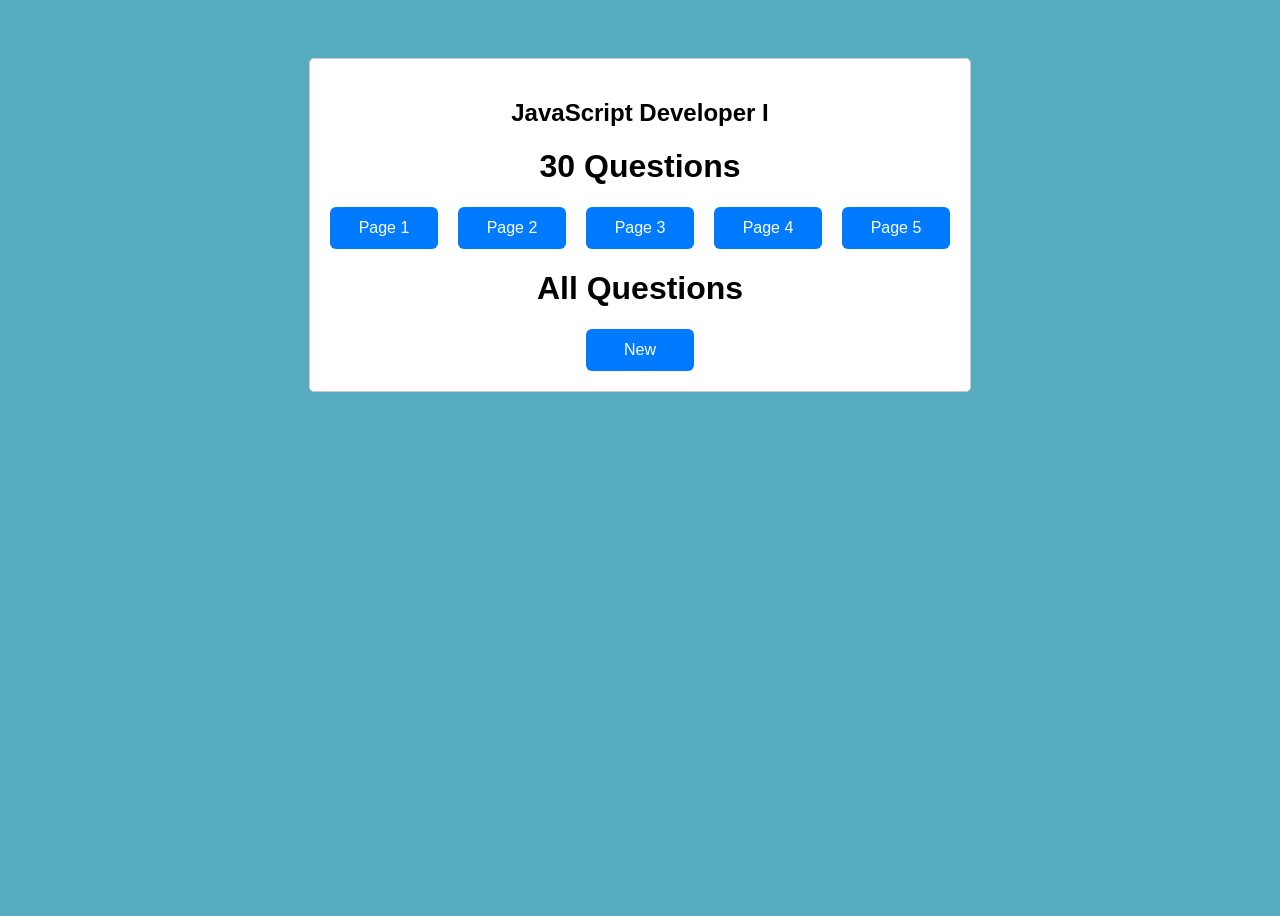
<file: index.html>
<!DOCTYPE html>
<html lang="en">

<head>
    <meta charset="UTF-8">
    <meta name="viewport" content="width=device-width, initial-scale=1.0">
    <title>JavaScript Developer I</title>
    <link rel="stylesheet" href="style.css">
</head>

<body>

    <div class="main">
        <div class="quiz-container">
            <h2>JavaScript Developer I</h2>
            <h1>30 Questions</h1>
            <div class="buttons">
                <a href="page1.html" class="btn">Page 1</a>
                <a href="page2.html" class="btn">Page 2</a>
                <a href="page3.html" class="btn">Page 3</a>
                <a href="page4.html" class="btn">Page 4</a>
                <a href="page5.html" class="btn">Page 5</a>
            </div>
            <h1>All Questions</h1>
            <div class="buttons">
                <a href="page-all.html" class="btn">New</a>
            </div>
        </div>
    </div>

</html>
</file>
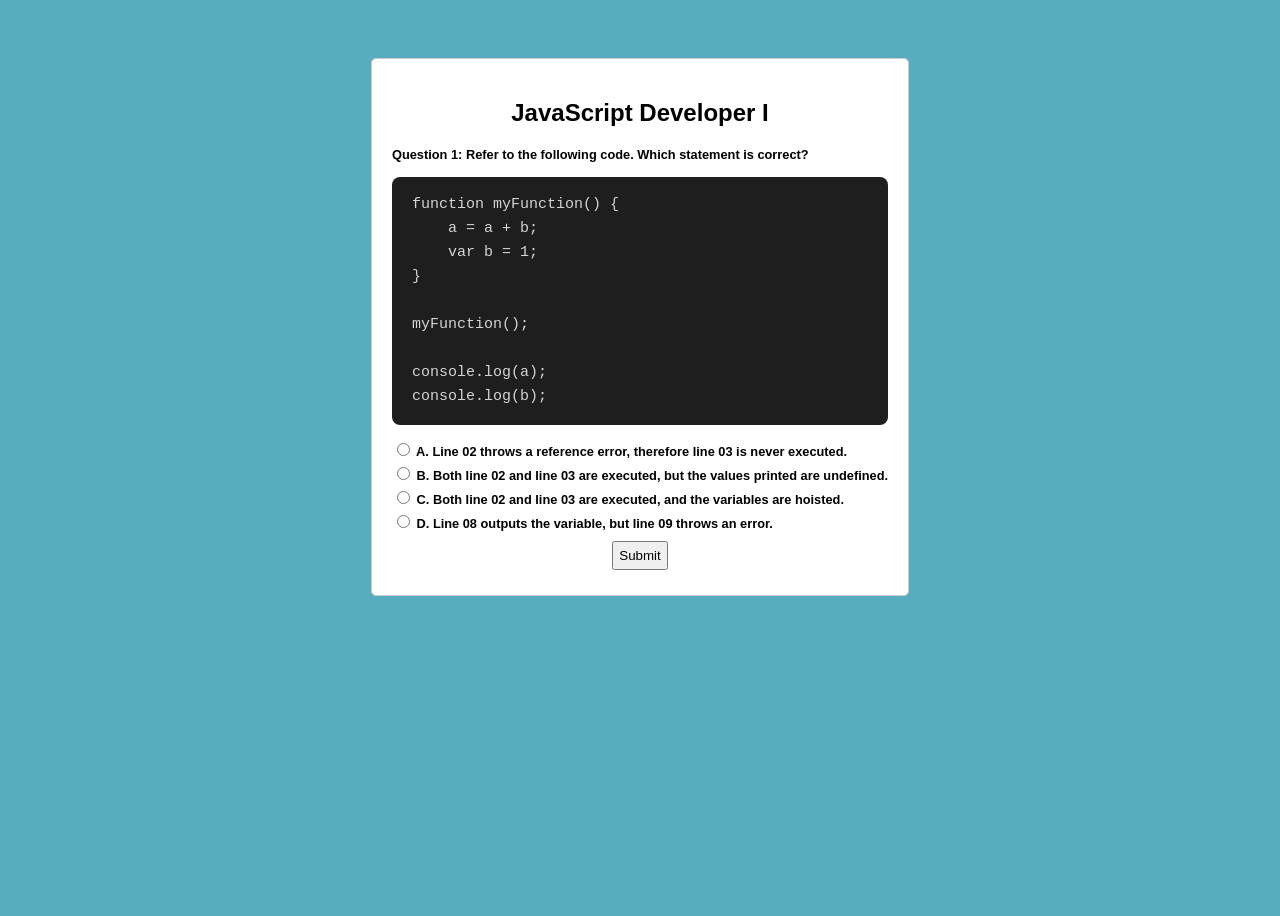
<file: page-all.html>
<!DOCTYPE html>
<html lang="en">

<head>
    <meta charset="UTF-8">
    <meta name="viewport" content="width=device-width, initial-scale=1.0">
    <title>JavaScript Developer I</title>
    <link rel="stylesheet" href="style.css">
</head>

<body>

    <div class="main">
        <div class="quiz-container">
            <h2>JavaScript Developer I</h2>
            <div class="question" id="question"></div>
            <div class="imgquestion" id="imgquestion"></div>

            <div id="codeEditor" class="code-editor">
                <pre><code id="code"></code></pre>
            </div>

            <div class="options" id="options"></div>
            <div class="button-container">
                <button id="submitBtn" onclick="checkAnswer()">Submit</button>
                <button id="nextBtn" style="display:none;" onclick="nextQuestion()">Next</button>
            </div>
            <div class="answer" id="answer"></div>
            <div class="result" id="result"></div>
        </div>
    </div>

    <script src="script.js"></script>
    <script>
        let currentQuestion = 0;
        let score = 0;
        let qnum = 0;

        const questionElement = document.getElementById("question");
        const codeEditor = document.getElementById("codeEditor");
        const codeElement = document.getElementById("code");
        const imgquestionElement = document.getElementById("imgquestion");
        const optionsElement = document.getElementById("options");
        const answerElement = document.getElementById("answer");
        const submitButton = document.getElementById("submitBtn");
        const nextButton = document.getElementById("nextBtn");
        const resultElement = document.getElementById("result");
        const quizDataIds = new Set();
        let shuffledQuestions = [];

        function shuffleArray(array) {
            for (let i = array.length - 1; i > 0; i--) {
                const j = Math.floor(Math.random() * (i + 1));
                [array[i], array[j]] = [array[j], array[i]];
            }
        }

        function loadQuestion() {
            if (currentQuestion >= shuffledQuestions.length) {
                resultElement.textContent = `You scored ${score} out of ${shuffledQuestions.length}`;
                questionElement.style.display = "none"; // Hide question
                imgquestionElement.style.display = "none"; // Hide question
                optionsElement.style.display = "none"; // Hide options
                answerElement.style.display = "none"; // Hide answer
                submitButton.style.display = "none"; // Hide submit button
                nextButton.style.display = "none"; // Hide next button
                codeEditor.style.display = "none";
                return;
            }

            qnum++;
            const currentQuizData = shuffledQuestions[currentQuestion];

            if (currentQuizData.code) {
                codeEditor.style.display = "block";
                codeElement.textContent = currentQuizData.code;
            } else {
                codeEditor.style.display = "none";
            }

            if (currentQuizData.imageUrl) {
                imgquestionElement.style.display = "block";
                imgquestionElement.innerHTML = `<img src="${currentQuizData.imageUrl}" alt="Question ${qnum}">`;
                questionElement.textContent = `Question ${qnum}: ${currentQuizData.question}`;
            } else {
                imgquestionElement.style.display = "none";
                questionElement.textContent = `Question ${qnum}: ${currentQuizData.question}`;
            }
            optionsElement.innerHTML = "";
            answerElement.textContent = ""; // Clear previous answer
            submitButton.disabled = false; // Enable submit button
            nextButton.style.display = "none"; // Hide next button

            if (currentQuizData.isMultiple) {
                currentQuizData.options.forEach(option => {
                    const optionElement = document.createElement("label");
                    optionElement.innerHTML = `<input type="checkbox" name="option" value="${option.letter}"> ${option.letter}. ${option.text}`;
                    optionsElement.appendChild(optionElement);
                });
            } else {
                currentQuizData.options.forEach(option => {
                    const optionElement = document.createElement("label");
                    optionElement.innerHTML = `<input type="radio" name="option" value="${option.letter}"> ${option.letter}. ${option.text}`;
                    optionsElement.appendChild(optionElement);
                });
            }

            quizDataIds.add(currentQuizData.id);
        }

        function checkAnswer() {
            const currentQuizData = shuffledQuestions[currentQuestion];
            if (currentQuizData.isMultiple) {
                const selectedOptions = Array.from(document.querySelectorAll('input[name="option"]:checked')).map(option => option.value);
                if (selectedOptions.length === 0) {
                    alert("Please select at least one option!");
                    return;
                }

                const correctAnswers = shuffledQuestions[currentQuestion].answer.map(answer => answer);
                answerElement.textContent = `Correct answer(s): ${correctAnswers.join(', ')}`;
                const options = optionsElement.querySelectorAll('input[type="checkbox"]');
                options.forEach(option => {
                    const optionLabel = option.parentElement;
                    if (correctAnswers.includes(option.value)) {
                        optionLabel.classList.add('correct');
                    } else if (option.checked) {
                        optionLabel.classList.add('wrong');
                    }
                    option.disabled = true; // Disable options after answering
                });

                if (selectedOptions.every(option => correctAnswers.includes(option))) {
                    score++;
                }
            } else {
                const selectedOption = document.querySelector('input[name="option"]:checked');

                if (!selectedOption) {
                    alert("Please select an option!");
                    return;
                }

                const answer = selectedOption.value;
                const correctAnswer = shuffledQuestions[currentQuestion].answer;
                answerElement.textContent = `Correct answer: ${correctAnswer}`;
                const options = optionsElement.querySelectorAll('input[type="radio"]');
                options.forEach(option => {
                    const optionLabel = option.parentElement;
                    if (option.value === correctAnswer) {
                        optionLabel.classList.add('correct');
                    }
                    if (option.checked && option.value !== correctAnswer) {
                        optionLabel.classList.add('wrong');
                    }
                    option.disabled = true; // Disable options after answering
                });

                if (answer === correctAnswer) {
                    score++;
                }
            }

            submitButton.disabled = true; // Disable submit button after answering
            nextButton.style.display = "block"; // Show next button
        }

        function nextQuestion() {
            currentQuestion++;
            loadQuestion();
        }

        quizData.forEach(question => shuffledQuestions.push(question));
        shuffleArray(shuffledQuestions);
        loadQuestion();
    </script>

</html>
</file>
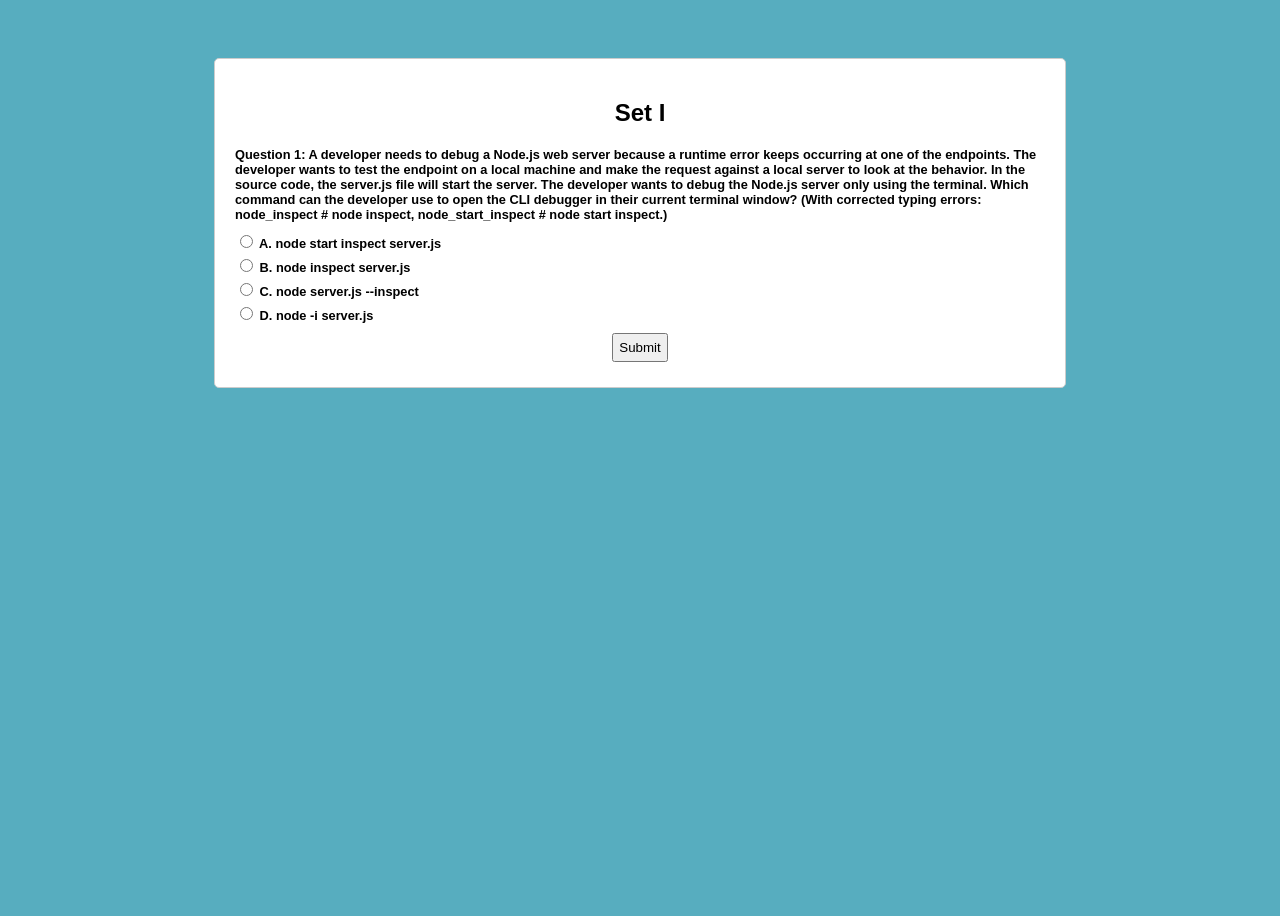
<file: page1.html>
<!DOCTYPE html>
<html lang="en">

<head>
    <meta charset="UTF-8">
    <meta name="viewport" content="width=device-width, initial-scale=1.0">
    <title>JavaScript Developer I</title>
    <link rel="stylesheet" href="style.css">
</head>

<body>

    <div class="main">
        <div class="quiz-container">
            <h2>Set I</h2>
            <div class="question" id="question"></div>
            <div class="imgquestion" id="imgquestion"></div>

            <div id="codeEditor" class="code-editor">
                <pre><code id="code"></code></pre>
            </div>

            <div class="options" id="options"></div>
            <div class="button-container">
                <button id="submitBtn" onclick="checkAnswer()">Submit</button>
                <button id="nextBtn" style="display:none;" onclick="nextQuestion()">Next</button>
            </div>
            <div class="answer" id="answer"></div>
            <div class="result" id="result"></div>
        </div>
    </div>

    <script src="script1.js"></script>
    
    <!--
    <script src="testscript.js"></script>
    -->
    <script>
        let currentQuestion = 0;
        let score = 0;
        let qnum = 0;

        const questionElement = document.getElementById("question");
        const codeEditor = document.getElementById("codeEditor");
        const codeElement = document.getElementById("code");
        const imgquestionElement = document.getElementById("imgquestion");
        const optionsElement = document.getElementById("options");
        const answerElement = document.getElementById("answer");
        const submitButton = document.getElementById("submitBtn");
        const nextButton = document.getElementById("nextBtn");
        const resultElement = document.getElementById("result");
        const quizDataIds = new Set();
        let shuffledQuestions = [];

        function shuffleArray(array) {
            for (let i = array.length - 1; i > 0; i--) {
                const j = Math.floor(Math.random() * (i + 1));
                [array[i], array[j]] = [array[j], array[i]];
            }
        }

        function loadQuestion() {
            if (currentQuestion >= shuffledQuestions.length) {
                resultElement.textContent = `You scored ${score} out of ${shuffledQuestions.length}`;
                questionElement.style.display = "none"; // Hide question
                imgquestionElement.style.display = "none"; // Hide question
                optionsElement.style.display = "none"; // Hide options
                answerElement.style.display = "none"; // Hide answer
                submitButton.style.display = "none"; // Hide submit button
                nextButton.style.display = "none"; // Hide next button
                codeEditor.style.display = "none";
                return;
            }

            qnum++;
            const currentQuizData = shuffledQuestions[currentQuestion];

            if (currentQuizData.code) {
                codeEditor.style.display = "block";
                codeElement.textContent = currentQuizData.code;
            } else {
                codeEditor.style.display = "none";
            }

            if (currentQuizData.imageUrl) {
                imgquestionElement.style.display = "block";
                imgquestionElement.innerHTML = `<img src="${currentQuizData.imageUrl}" alt="Question ${qnum}">`;
                questionElement.textContent = `Question ${qnum}: ${currentQuizData.question}`;
            } else {
                imgquestionElement.style.display = "none";
                questionElement.textContent = `Question ${qnum}: ${currentQuizData.question}`;
            }
            optionsElement.innerHTML = "";
            answerElement.textContent = ""; // Clear previous answer
            submitButton.disabled = false; // Enable submit button
            nextButton.style.display = "none"; // Hide next button

            if (currentQuizData.isMultiple) {
                currentQuizData.options.forEach(option => {
                    const optionElement = document.createElement("label");
                    optionElement.innerHTML = `<input type="checkbox" name="option" value="${option.letter}"> ${option.letter}. ${option.text}`;
                    optionsElement.appendChild(optionElement);
                });
            } else {
                currentQuizData.options.forEach(option => {
                    const optionElement = document.createElement("label");
                    optionElement.innerHTML = `<input type="radio" name="option" value="${option.letter}"> ${option.letter}. ${option.text}`;
                    optionsElement.appendChild(optionElement);
                });
            }

            quizDataIds.add(currentQuizData.id);
        }

        function checkAnswer() {
            const currentQuizData = shuffledQuestions[currentQuestion];
            if (currentQuizData.isMultiple) {
                const selectedOptions = Array.from(document.querySelectorAll('input[name="option"]:checked')).map(option => option.value);
                if (selectedOptions.length === 0) {
                    alert("Please select at least one option!");
                    return;
                }

                const correctAnswers = shuffledQuestions[currentQuestion].answer.map(answer => answer);
                answerElement.textContent = `Correct answer(s): ${correctAnswers.join(', ')}`;
                const options = optionsElement.querySelectorAll('input[type="checkbox"]');
                options.forEach(option => {
                    const optionLabel = option.parentElement;
                    if (correctAnswers.includes(option.value)) {
                        optionLabel.classList.add('correct');
                    } else if (option.checked) {
                        optionLabel.classList.add('wrong');
                    }
                    option.disabled = true; // Disable options after answering
                });

                if (selectedOptions.every(option => correctAnswers.includes(option))) {
                    score++;
                }
            } else {
                const selectedOption = document.querySelector('input[name="option"]:checked');

                if (!selectedOption) {
                    alert("Please select an option!");
                    return;
                }

                const answer = selectedOption.value;
                const correctAnswer = shuffledQuestions[currentQuestion].answer;
                answerElement.textContent = `Correct answer: ${correctAnswer}`;
                const options = optionsElement.querySelectorAll('input[type="radio"]');
                options.forEach(option => {
                    const optionLabel = option.parentElement;
                    if (option.value === correctAnswer) {
                        optionLabel.classList.add('correct');
                    }
                    if (option.checked && option.value !== correctAnswer) {
                        optionLabel.classList.add('wrong');
                    }
                    option.disabled = true; // Disable options after answering
                });

                if (answer === correctAnswer) {
                    score++;
                }
            }

            submitButton.disabled = true; // Disable submit button after answering
            nextButton.style.display = "block"; // Show next button
        }

        function nextQuestion() {
            currentQuestion++;
            loadQuestion();
        }

        quizData.forEach(question => shuffledQuestions.push(question));
        shuffleArray(shuffledQuestions);

        const QUESTION_LIMIT = 30;
        shuffledQuestions = shuffledQuestions.slice(0, QUESTION_LIMIT);

        loadQuestion();
    </script>

</html>
</file>
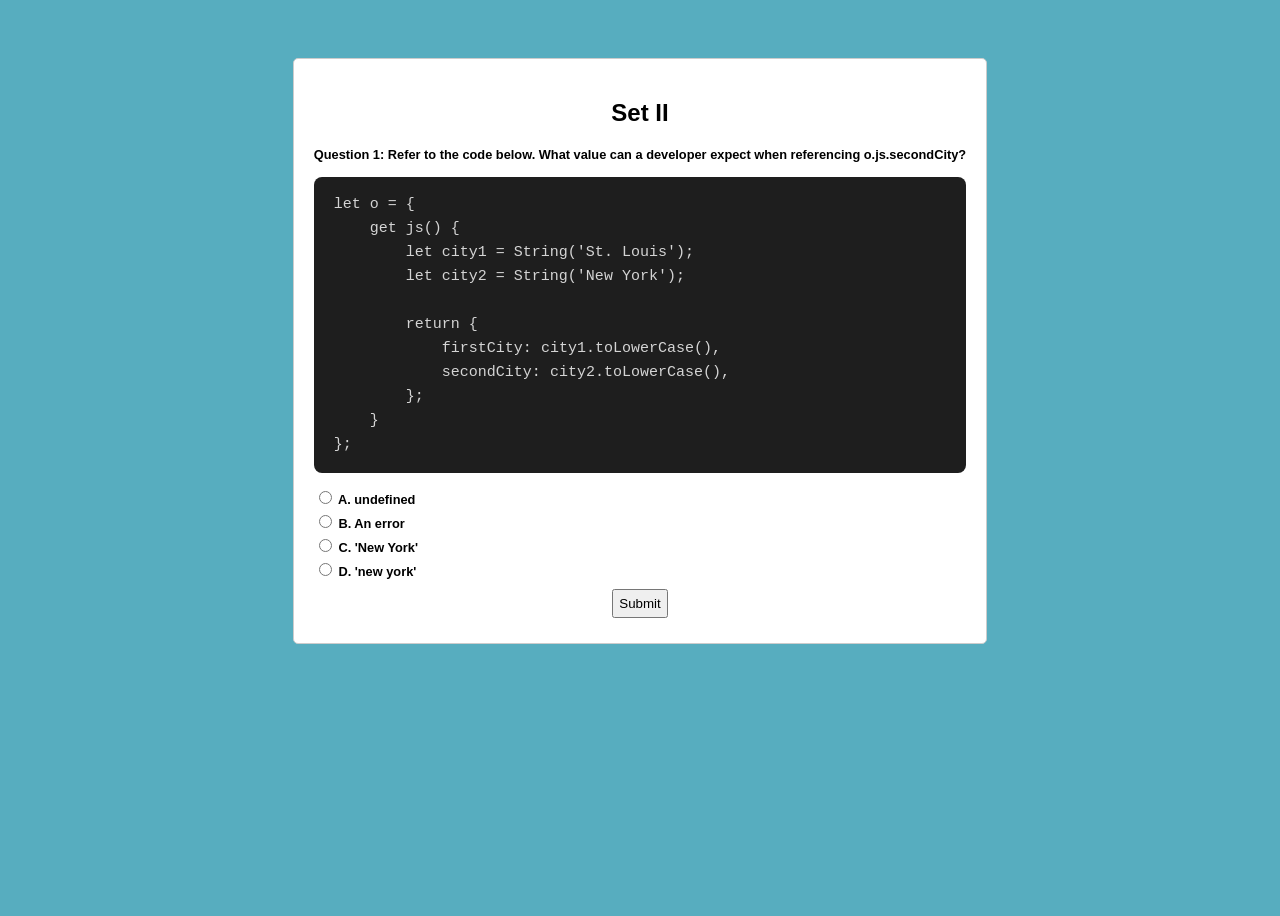
<file: page2.html>
<!DOCTYPE html>
<html lang="en">

<head>
    <meta charset="UTF-8">
    <meta name="viewport" content="width=device-width, initial-scale=1.0">
    <title>JavaScript Developer I</title>
    <link rel="stylesheet" href="style.css">
</head>

<body>

    <div class="main">
        <div class="quiz-container">
            <h2>Set II</h2>
            <div class="question" id="question"></div>
            <div class="imgquestion" id="imgquestion"></div>

            <div id="codeEditor" class="code-editor">
                <pre><code id="code"></code></pre>
            </div>
            
            <div class="options" id="options"></div>
            <div class="button-container">
                <button id="submitBtn" onclick="checkAnswer()">Submit</button>
                <button id="nextBtn" style="display:none;" onclick="nextQuestion()">Next</button>
            </div>
            <div class="answer" id="answer"></div>
            <div class="result" id="result"></div>
        </div>
    </div>

    <script src="script2.js"></script>
    <script>
        let currentQuestion = 0;
        let score = 0;
        let qnum = 0;

        const questionElement = document.getElementById("question");
        const codeEditor = document.getElementById("codeEditor");
        const codeElement = document.getElementById("code");
        const imgquestionElement = document.getElementById("imgquestion");
        const optionsElement = document.getElementById("options");
        const answerElement = document.getElementById("answer");
        const submitButton = document.getElementById("submitBtn");
        const nextButton = document.getElementById("nextBtn");
        const resultElement = document.getElementById("result");
        const quizDataIds = new Set();
        let shuffledQuestions = [];

        function shuffleArray(array) {
            for (let i = array.length - 1; i > 0; i--) {
                const j = Math.floor(Math.random() * (i + 1));
                [array[i], array[j]] = [array[j], array[i]];
            }
        }

        function loadQuestion() {
            if (currentQuestion >= shuffledQuestions.length) {
                resultElement.textContent = `You scored ${score} out of ${shuffledQuestions.length}`;
                questionElement.style.display = "none"; // Hide question
                imgquestionElement.style.display = "none"; // Hide question
                optionsElement.style.display = "none"; // Hide options
                answerElement.style.display = "none"; // Hide answer
                submitButton.style.display = "none"; // Hide submit button
                nextButton.style.display = "none"; // Hide next button
                codeEditor.style.display = "none";
                return;
            }

            qnum++;
            const currentQuizData = shuffledQuestions[currentQuestion];

            if (currentQuizData.code) {
                codeEditor.style.display = "block";
                codeElement.textContent = currentQuizData.code;
            } else {
                codeEditor.style.display = "none";
            }

            if (currentQuizData.imageUrl) {
                imgquestionElement.style.display = "block";
                imgquestionElement.innerHTML = `<img src="${currentQuizData.imageUrl}" alt="Question ${qnum}">`;
                questionElement.textContent = `Question ${qnum}: ${currentQuizData.question}`;
            } else {
                imgquestionElement.style.display = "none";
                questionElement.textContent = `Question ${qnum}: ${currentQuizData.question}`;
            }
            optionsElement.innerHTML = "";
            answerElement.textContent = ""; // Clear previous answer
            submitButton.disabled = false; // Enable submit button
            nextButton.style.display = "none"; // Hide next button

            if (currentQuizData.isMultiple) {
                currentQuizData.options.forEach(option => {
                    const optionElement = document.createElement("label");
                    optionElement.innerHTML = `<input type="checkbox" name="option" value="${option.letter}"> ${option.letter}. ${option.text}`;
                    optionsElement.appendChild(optionElement);
                });
            } else {
                currentQuizData.options.forEach(option => {
                    const optionElement = document.createElement("label");
                    optionElement.innerHTML = `<input type="radio" name="option" value="${option.letter}"> ${option.letter}. ${option.text}`;
                    optionsElement.appendChild(optionElement);
                });
            }

            quizDataIds.add(currentQuizData.id);
        }

        function checkAnswer() {
            const currentQuizData = shuffledQuestions[currentQuestion];
            if (currentQuizData.isMultiple) {
                const selectedOptions = Array.from(document.querySelectorAll('input[name="option"]:checked')).map(option => option.value);
                if (selectedOptions.length === 0) {
                    alert("Please select at least one option!");
                    return;
                }

                const correctAnswers = shuffledQuestions[currentQuestion].answer.map(answer => answer);
                answerElement.textContent = `Correct answer(s): ${correctAnswers.join(', ')}`;
                const options = optionsElement.querySelectorAll('input[type="checkbox"]');
                options.forEach(option => {
                    const optionLabel = option.parentElement;
                    if (correctAnswers.includes(option.value)) {
                        optionLabel.classList.add('correct');
                    } else if (option.checked) {
                        optionLabel.classList.add('wrong');
                    }
                    option.disabled = true; // Disable options after answering
                });

                if (selectedOptions.every(option => correctAnswers.includes(option))) {
                    score++;
                }
            } else {
                const selectedOption = document.querySelector('input[name="option"]:checked');

                if (!selectedOption) {
                    alert("Please select an option!");
                    return;
                }

                const answer = selectedOption.value;
                const correctAnswer = shuffledQuestions[currentQuestion].answer;
                answerElement.textContent = `Correct answer: ${correctAnswer}`;
                const options = optionsElement.querySelectorAll('input[type="radio"]');
                options.forEach(option => {
                    const optionLabel = option.parentElement;
                    if (option.value === correctAnswer) {
                        optionLabel.classList.add('correct');
                    }
                    if (option.checked && option.value !== correctAnswer) {
                        optionLabel.classList.add('wrong');
                    }
                    option.disabled = true; // Disable options after answering
                });

                if (answer === correctAnswer) {
                    score++;
                }
            }

            submitButton.disabled = true; // Disable submit button after answering
            nextButton.style.display = "block"; // Show next button
        }

        function nextQuestion() {
            currentQuestion++;
            loadQuestion();
        }

        quizData.forEach(question => shuffledQuestions.push(question));
        shuffleArray(shuffledQuestions);

        const QUESTION_LIMIT = 30;
        shuffledQuestions = shuffledQuestions.slice(0, QUESTION_LIMIT);

        loadQuestion();
    </script>

</html>
</file>
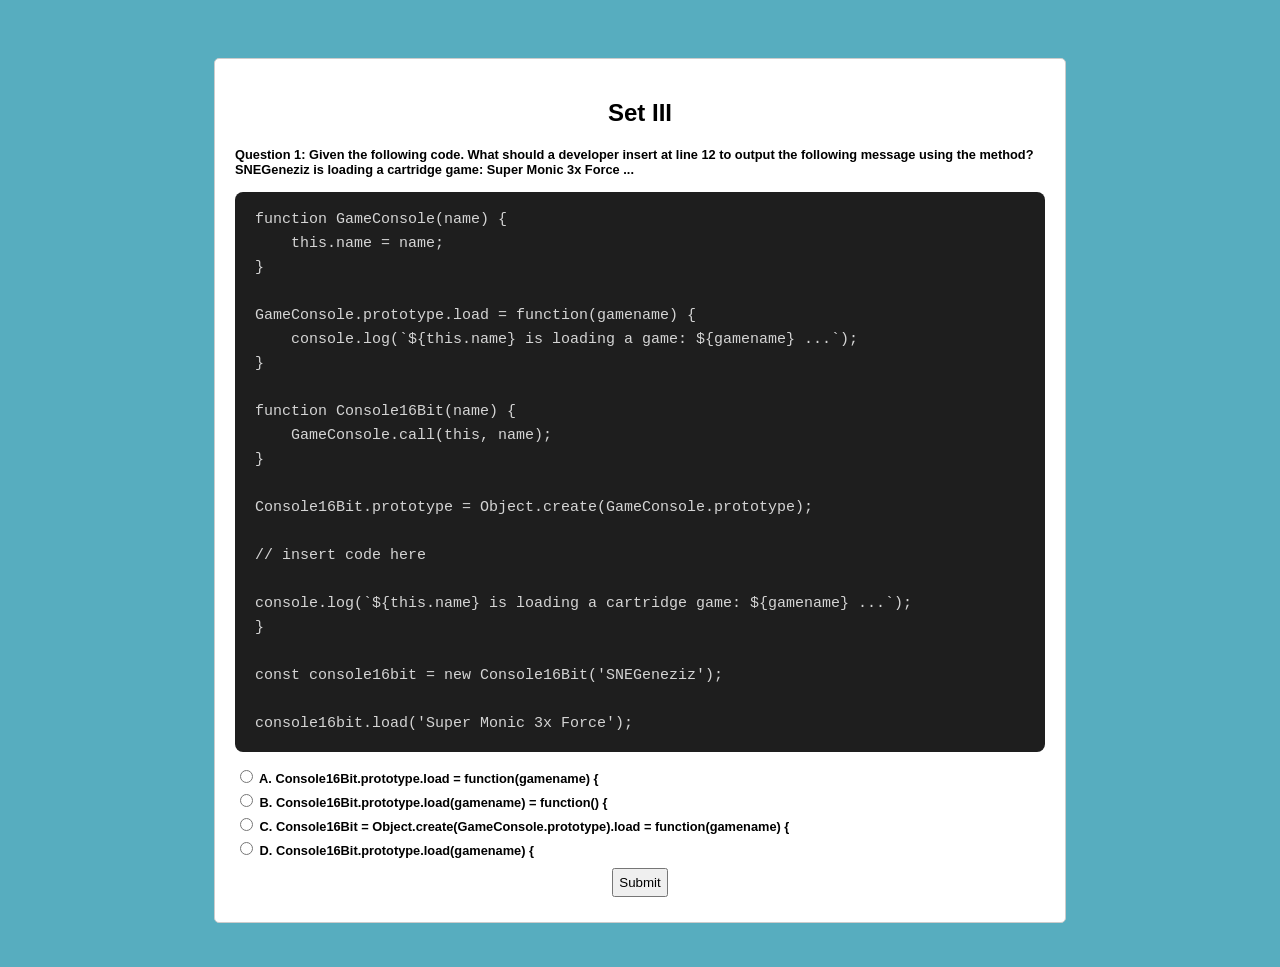
<file: page3.html>
<!DOCTYPE html>
<html lang="en">

<head>
    <meta charset="UTF-8">
    <meta name="viewport" content="width=device-width, initial-scale=1.0">
    <title>JavaScript Developer I</title>
    <link rel="stylesheet" href="style.css">
</head>

<body>

    <div class="main">
        <div class="quiz-container">
            <h2>Set III</h2>
            <div class="question" id="question"></div>
            <div class="imgquestion" id="imgquestion"></div>

            <div id="codeEditor" class="code-editor">
                <pre><code id="code"></code></pre>
            </div>
            
            <div class="options" id="options"></div>
            <div class="button-container">
                <button id="submitBtn" onclick="checkAnswer()">Submit</button>
                <button id="nextBtn" style="display:none;" onclick="nextQuestion()">Next</button>
            </div>
            <div class="answer" id="answer"></div>
            <div class="result" id="result"></div>
        </div>
    </div>

    <script src="script3.js"></script>
    <script>
        let currentQuestion = 0;
        let score = 0;
        let qnum = 0;

        const questionElement = document.getElementById("question");
        const codeEditor = document.getElementById("codeEditor");
        const codeElement = document.getElementById("code");
        const imgquestionElement = document.getElementById("imgquestion");
        const optionsElement = document.getElementById("options");
        const answerElement = document.getElementById("answer");
        const submitButton = document.getElementById("submitBtn");
        const nextButton = document.getElementById("nextBtn");
        const resultElement = document.getElementById("result");
        const quizDataIds = new Set();
        let shuffledQuestions = [];

        function shuffleArray(array) {
            for (let i = array.length - 1; i > 0; i--) {
                const j = Math.floor(Math.random() * (i + 1));
                [array[i], array[j]] = [array[j], array[i]];
            }
        }

        function loadQuestion() {
            if (currentQuestion >= shuffledQuestions.length) {
                resultElement.textContent = `You scored ${score} out of ${shuffledQuestions.length}`;
                questionElement.style.display = "none"; // Hide question
                imgquestionElement.style.display = "none"; // Hide question
                optionsElement.style.display = "none"; // Hide options
                answerElement.style.display = "none"; // Hide answer
                submitButton.style.display = "none"; // Hide submit button
                nextButton.style.display = "none"; // Hide next button
                codeEditor.style.display = "none";
                return;
            }

            qnum++;
            const currentQuizData = shuffledQuestions[currentQuestion];

            if (currentQuizData.code) {
                codeEditor.style.display = "block";
                codeElement.textContent = currentQuizData.code;
            } else {
                codeEditor.style.display = "none";
            }

            if (currentQuizData.imageUrl) {
                imgquestionElement.style.display = "block";
                imgquestionElement.innerHTML = `<img src="${currentQuizData.imageUrl}" alt="Question ${qnum}">`;
                questionElement.textContent = `Question ${qnum}: ${currentQuizData.question}`;
            } else {
                imgquestionElement.style.display = "none";
                questionElement.textContent = `Question ${qnum}: ${currentQuizData.question}`;
            }
            optionsElement.innerHTML = "";
            answerElement.textContent = ""; // Clear previous answer
            submitButton.disabled = false; // Enable submit button
            nextButton.style.display = "none"; // Hide next button

            if (currentQuizData.isMultiple) {
                currentQuizData.options.forEach(option => {
                    const optionElement = document.createElement("label");
                    optionElement.innerHTML = `<input type="checkbox" name="option" value="${option.letter}"> ${option.letter}. ${option.text}`;
                    optionsElement.appendChild(optionElement);
                });
            } else {
                currentQuizData.options.forEach(option => {
                    const optionElement = document.createElement("label");
                    optionElement.innerHTML = `<input type="radio" name="option" value="${option.letter}"> ${option.letter}. ${option.text}`;
                    optionsElement.appendChild(optionElement);
                });
            }

            quizDataIds.add(currentQuizData.id);
        }

        function checkAnswer() {
            const currentQuizData = shuffledQuestions[currentQuestion];
            if (currentQuizData.isMultiple) {
                const selectedOptions = Array.from(document.querySelectorAll('input[name="option"]:checked')).map(option => option.value);
                if (selectedOptions.length === 0) {
                    alert("Please select at least one option!");
                    return;
                }

                const correctAnswers = shuffledQuestions[currentQuestion].answer.map(answer => answer);
                answerElement.textContent = `Correct answer(s): ${correctAnswers.join(', ')}`;
                const options = optionsElement.querySelectorAll('input[type="checkbox"]');
                options.forEach(option => {
                    const optionLabel = option.parentElement;
                    if (correctAnswers.includes(option.value)) {
                        optionLabel.classList.add('correct');
                    } else if (option.checked) {
                        optionLabel.classList.add('wrong');
                    }
                    option.disabled = true; // Disable options after answering
                });

                if (selectedOptions.every(option => correctAnswers.includes(option))) {
                    score++;
                }
            } else {
                const selectedOption = document.querySelector('input[name="option"]:checked');

                if (!selectedOption) {
                    alert("Please select an option!");
                    return;
                }

                const answer = selectedOption.value;
                const correctAnswer = shuffledQuestions[currentQuestion].answer;
                answerElement.textContent = `Correct answer: ${correctAnswer}`;
                const options = optionsElement.querySelectorAll('input[type="radio"]');
                options.forEach(option => {
                    const optionLabel = option.parentElement;
                    if (option.value === correctAnswer) {
                        optionLabel.classList.add('correct');
                    }
                    if (option.checked && option.value !== correctAnswer) {
                        optionLabel.classList.add('wrong');
                    }
                    option.disabled = true; // Disable options after answering
                });

                if (answer === correctAnswer) {
                    score++;
                }
            }

            submitButton.disabled = true; // Disable submit button after answering
            nextButton.style.display = "block"; // Show next button
        }

        function nextQuestion() {
            currentQuestion++;
            loadQuestion();
        }

        quizData.forEach(question => shuffledQuestions.push(question));
        shuffleArray(shuffledQuestions);

        const QUESTION_LIMIT = 30;
        shuffledQuestions = shuffledQuestions.slice(0, QUESTION_LIMIT);

        loadQuestion();
    </script>

</html>
</file>
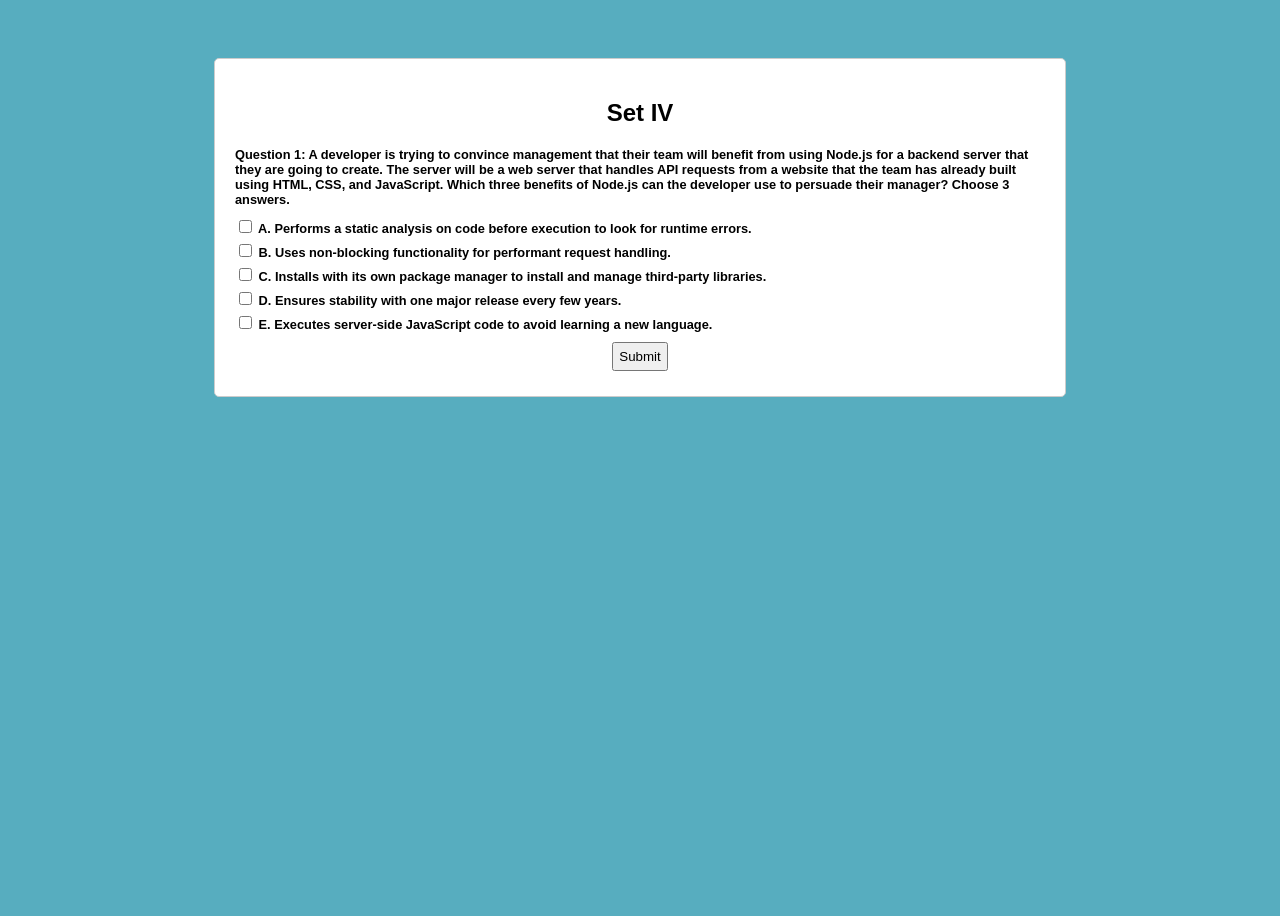
<file: page4.html>
<!DOCTYPE html>
<html lang="en">

<head>
    <meta charset="UTF-8">
    <meta name="viewport" content="width=device-width, initial-scale=1.0">
    <title>JavaScript Developer I</title>
    <link rel="stylesheet" href="style.css">
</head>

<body>

    <div class="main">
        <div class="quiz-container">
            <h2>Set IV</h2>
            <div class="question" id="question"></div>
            <div class="imgquestion" id="imgquestion"></div>

            <div id="codeEditor" class="code-editor">
                <pre><code id="code"></code></pre>
            </div>
            
            <div class="options" id="options"></div>
            <div class="button-container">
                <button id="submitBtn" onclick="checkAnswer()">Submit</button>
                <button id="nextBtn" style="display:none;" onclick="nextQuestion()">Next</button>
            </div>
            <div class="answer" id="answer"></div>
            <div class="result" id="result"></div>
        </div>
    </div>

    <script src="script4.js"></script>
    <script>
        let currentQuestion = 0;
        let score = 0;
        let qnum = 0;

        const questionElement = document.getElementById("question");
        const codeEditor = document.getElementById("codeEditor");
        const codeElement = document.getElementById("code");
        const imgquestionElement = document.getElementById("imgquestion");
        const optionsElement = document.getElementById("options");
        const answerElement = document.getElementById("answer");
        const submitButton = document.getElementById("submitBtn");
        const nextButton = document.getElementById("nextBtn");
        const resultElement = document.getElementById("result");
        const quizDataIds = new Set();
        let shuffledQuestions = [];

        function shuffleArray(array) {
            for (let i = array.length - 1; i > 0; i--) {
                const j = Math.floor(Math.random() * (i + 1));
                [array[i], array[j]] = [array[j], array[i]];
            }
        }

        function loadQuestion() {
            if (currentQuestion >= shuffledQuestions.length) {
                resultElement.textContent = `You scored ${score} out of ${shuffledQuestions.length}`;
                questionElement.style.display = "none"; // Hide question
                imgquestionElement.style.display = "none"; // Hide question
                optionsElement.style.display = "none"; // Hide options
                answerElement.style.display = "none"; // Hide answer
                submitButton.style.display = "none"; // Hide submit button
                nextButton.style.display = "none"; // Hide next button
                codeEditor.style.display = "none";
                return;
            }

            qnum++;
            const currentQuizData = shuffledQuestions[currentQuestion];

            if (currentQuizData.code) {
                codeEditor.style.display = "block";
                codeElement.textContent = currentQuizData.code;
            } else {
                codeEditor.style.display = "none";
            }

            if (currentQuizData.imageUrl) {
                imgquestionElement.style.display = "block";
                imgquestionElement.innerHTML = `<img src="${currentQuizData.imageUrl}" alt="Question ${qnum}">`;
                questionElement.textContent = `Question ${qnum}: ${currentQuizData.question}`;
            } else {
                imgquestionElement.style.display = "none";
                questionElement.textContent = `Question ${qnum}: ${currentQuizData.question}`;
            }
            optionsElement.innerHTML = "";
            answerElement.textContent = ""; // Clear previous answer
            submitButton.disabled = false; // Enable submit button
            nextButton.style.display = "none"; // Hide next button

            if (currentQuizData.isMultiple) {
                currentQuizData.options.forEach(option => {
                    const optionElement = document.createElement("label");
                    optionElement.innerHTML = `<input type="checkbox" name="option" value="${option.letter}"> ${option.letter}. ${option.text}`;
                    optionsElement.appendChild(optionElement);
                });
            } else {
                currentQuizData.options.forEach(option => {
                    const optionElement = document.createElement("label");
                    optionElement.innerHTML = `<input type="radio" name="option" value="${option.letter}"> ${option.letter}. ${option.text}`;
                    optionsElement.appendChild(optionElement);
                });
            }

            quizDataIds.add(currentQuizData.id);
        }

        function checkAnswer() {
            const currentQuizData = shuffledQuestions[currentQuestion];
            if (currentQuizData.isMultiple) {
                const selectedOptions = Array.from(document.querySelectorAll('input[name="option"]:checked')).map(option => option.value);
                if (selectedOptions.length === 0) {
                    alert("Please select at least one option!");
                    return;
                }

                const correctAnswers = shuffledQuestions[currentQuestion].answer.map(answer => answer);
                answerElement.textContent = `Correct answer(s): ${correctAnswers.join(', ')}`;
                const options = optionsElement.querySelectorAll('input[type="checkbox"]');
                options.forEach(option => {
                    const optionLabel = option.parentElement;
                    if (correctAnswers.includes(option.value)) {
                        optionLabel.classList.add('correct');
                    } else if (option.checked) {
                        optionLabel.classList.add('wrong');
                    }
                    option.disabled = true; // Disable options after answering
                });

                if (selectedOptions.every(option => correctAnswers.includes(option))) {
                    score++;
                }
            } else {
                const selectedOption = document.querySelector('input[name="option"]:checked');

                if (!selectedOption) {
                    alert("Please select an option!");
                    return;
                }

                const answer = selectedOption.value;
                const correctAnswer = shuffledQuestions[currentQuestion].answer;
                answerElement.textContent = `Correct answer: ${correctAnswer}`;
                const options = optionsElement.querySelectorAll('input[type="radio"]');
                options.forEach(option => {
                    const optionLabel = option.parentElement;
                    if (option.value === correctAnswer) {
                        optionLabel.classList.add('correct');
                    }
                    if (option.checked && option.value !== correctAnswer) {
                        optionLabel.classList.add('wrong');
                    }
                    option.disabled = true; // Disable options after answering
                });

                if (answer === correctAnswer) {
                    score++;
                }
            }

            submitButton.disabled = true; // Disable submit button after answering
            nextButton.style.display = "block"; // Show next button
        }

        function nextQuestion() {
            currentQuestion++;
            loadQuestion();
        }

        quizData.forEach(question => shuffledQuestions.push(question));
        shuffleArray(shuffledQuestions);

        const QUESTION_LIMIT = 30;
        shuffledQuestions = shuffledQuestions.slice(0, QUESTION_LIMIT);

        loadQuestion();
    </script>

</html>
</file>
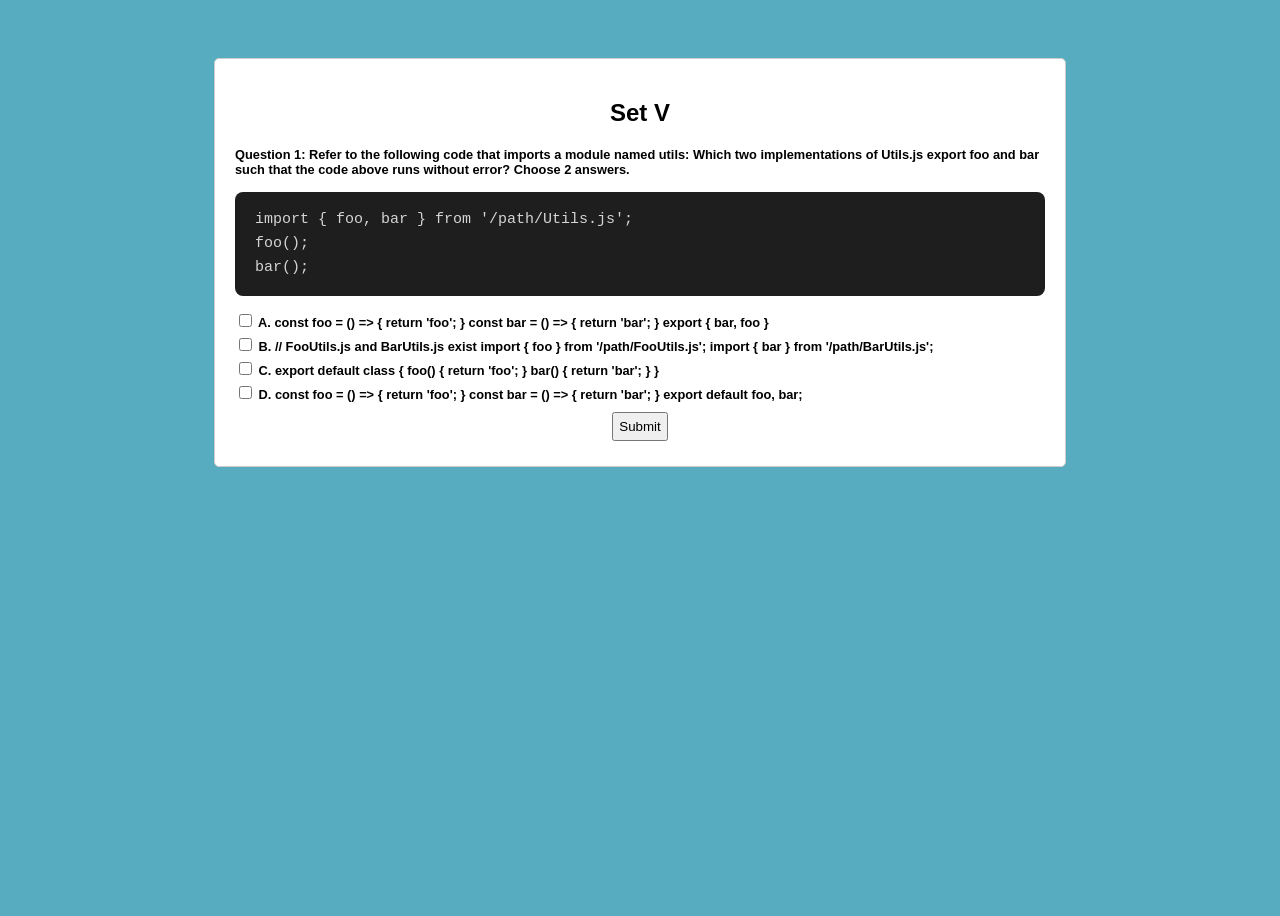
<file: page5.html>
<!DOCTYPE html>
<html lang="en">

<head>
    <meta charset="UTF-8">
    <meta name="viewport" content="width=device-width, initial-scale=1.0">
    <title>JavaScript Developer I</title>
    <link rel="stylesheet" href="style.css">
</head>

<body>

    <div class="main">
        <div class="quiz-container">
            <h2>Set V</h2>
            <div class="question" id="question"></div>
            <div class="imgquestion" id="imgquestion"></div>

            <div id="codeEditor" class="code-editor">
                <pre><code id="code"></code></pre>
            </div>
            
            <div class="options" id="options"></div>
            <div class="button-container">
                <button id="submitBtn" onclick="checkAnswer()">Submit</button>
                <button id="nextBtn" style="display:none;" onclick="nextQuestion()">Next</button>
            </div>
            <div class="answer" id="answer"></div>
            <div class="result" id="result"></div>
        </div>
    </div>

    <script src="script5.js"></script>
    <script>
        let currentQuestion = 0;
        let score = 0;
        let qnum = 0;

        const questionElement = document.getElementById("question");
        const codeEditor = document.getElementById("codeEditor");
        const codeElement = document.getElementById("code");
        const imgquestionElement = document.getElementById("imgquestion");
        const optionsElement = document.getElementById("options");
        const answerElement = document.getElementById("answer");
        const submitButton = document.getElementById("submitBtn");
        const nextButton = document.getElementById("nextBtn");
        const resultElement = document.getElementById("result");
        const quizDataIds = new Set();
        let shuffledQuestions = [];

        function shuffleArray(array) {
            for (let i = array.length - 1; i > 0; i--) {
                const j = Math.floor(Math.random() * (i + 1));
                [array[i], array[j]] = [array[j], array[i]];
            }
        }

        function loadQuestion() {
            if (currentQuestion >= shuffledQuestions.length) {
                resultElement.textContent = `You scored ${score} out of ${shuffledQuestions.length}`;
                questionElement.style.display = "none"; // Hide question
                imgquestionElement.style.display = "none"; // Hide question
                optionsElement.style.display = "none"; // Hide options
                answerElement.style.display = "none"; // Hide answer
                submitButton.style.display = "none"; // Hide submit button
                nextButton.style.display = "none"; // Hide next button
                codeEditor.style.display = "none";
                return;
            }

            qnum++;
            const currentQuizData = shuffledQuestions[currentQuestion];

            if (currentQuizData.code) {
                codeEditor.style.display = "block";
                codeElement.textContent = currentQuizData.code;
            } else {
                codeEditor.style.display = "none";
            }

            if (currentQuizData.imageUrl) {
                imgquestionElement.style.display = "block";
                imgquestionElement.innerHTML = `<img src="${currentQuizData.imageUrl}" alt="Question ${qnum}">`;
                questionElement.textContent = `Question ${qnum}: ${currentQuizData.question}`;
            } else {
                imgquestionElement.style.display = "none";
                questionElement.textContent = `Question ${qnum}: ${currentQuizData.question}`;
            }
            optionsElement.innerHTML = "";
            answerElement.textContent = ""; // Clear previous answer
            submitButton.disabled = false; // Enable submit button
            nextButton.style.display = "none"; // Hide next button

            if (currentQuizData.isMultiple) {
                currentQuizData.options.forEach(option => {
                    const optionElement = document.createElement("label");
                    optionElement.innerHTML = `<input type="checkbox" name="option" value="${option.letter}"> ${option.letter}. ${option.text}`;
                    optionsElement.appendChild(optionElement);
                });
            } else {
                currentQuizData.options.forEach(option => {
                    const optionElement = document.createElement("label");
                    optionElement.innerHTML = `<input type="radio" name="option" value="${option.letter}"> ${option.letter}. ${option.text}`;
                    optionsElement.appendChild(optionElement);
                });
            }

            quizDataIds.add(currentQuizData.id);
        }

        function checkAnswer() {
            const currentQuizData = shuffledQuestions[currentQuestion];
            if (currentQuizData.isMultiple) {
                const selectedOptions = Array.from(document.querySelectorAll('input[name="option"]:checked')).map(option => option.value);
                if (selectedOptions.length === 0) {
                    alert("Please select at least one option!");
                    return;
                }

                const correctAnswers = shuffledQuestions[currentQuestion].answer.map(answer => answer);
                answerElement.textContent = `Correct answer(s): ${correctAnswers.join(', ')}`;
                const options = optionsElement.querySelectorAll('input[type="checkbox"]');
                options.forEach(option => {
                    const optionLabel = option.parentElement;
                    if (correctAnswers.includes(option.value)) {
                        optionLabel.classList.add('correct');
                    } else if (option.checked) {
                        optionLabel.classList.add('wrong');
                    }
                    option.disabled = true; // Disable options after answering
                });

                if (selectedOptions.every(option => correctAnswers.includes(option))) {
                    score++;
                }
            } else {
                const selectedOption = document.querySelector('input[name="option"]:checked');

                if (!selectedOption) {
                    alert("Please select an option!");
                    return;
                }

                const answer = selectedOption.value;
                const correctAnswer = shuffledQuestions[currentQuestion].answer;
                answerElement.textContent = `Correct answer: ${correctAnswer}`;
                const options = optionsElement.querySelectorAll('input[type="radio"]');
                options.forEach(option => {
                    const optionLabel = option.parentElement;
                    if (option.value === correctAnswer) {
                        optionLabel.classList.add('correct');
                    }
                    if (option.checked && option.value !== correctAnswer) {
                        optionLabel.classList.add('wrong');
                    }
                    option.disabled = true; // Disable options after answering
                });

                if (answer === correctAnswer) {
                    score++;
                }
            }

            submitButton.disabled = true; // Disable submit button after answering
            nextButton.style.display = "block"; // Show next button
        }

        function nextQuestion() {
            currentQuestion++;
            loadQuestion();
        }

        quizData.forEach(question => shuffledQuestions.push(question));
        shuffleArray(shuffledQuestions);

        const QUESTION_LIMIT = 30;
        shuffledQuestions = shuffledQuestions.slice(0, QUESTION_LIMIT);

        loadQuestion();
    </script>

</html>
</file>
<file: style.css>
body {
    font-family: Arial, sans-serif;
    background-color: #57ADBF;
}

.buttons {
    display: flex;
    justify-content: center;
    flex-wrap: wrap;
    gap: 20px;
}

.btn {
    width: 60px;
    padding: 12px 24px;
    background-color: #007bff;
    color: white;
    text-decoration: none;
    border-radius: 6px;
    font-size: 16px;
    text-align: center;
}

.btn:hover {
    background-color: #0056b3;
}

@media (max-width: 600px) {
    .buttons .btn {
        flex: 1 1 100%;
        max-width: 100%;
    }
}

.main {
    height: 100vh;
    display: flex;
    align-content: center;
    justify-content: center;
}

.quiz-container {
    height: fit-content;
    width: fit-content;
    max-width: 90vh;
    margin: 50px auto;
    padding: 20px;
    border: 1px solid #ccc;
    background-color: white;
    border-radius: 5px;
}

img {
    display: block;
    width: auto;
    max-width: 100%;
    max-height: 250px;
    height: auto;
    margin: auto;
}

.question {
    margin-bottom: 10px;
    font-size: 0.80em;
    font-weight: bold;
}

.options label {
    display: block;
    margin-bottom: 5px;
    font-size: 0.80em;
    font-weight: bold;
}

.result {
    font-weight: bold;
    text-align: center;
}

.answer {
    font-size: 0.80em;
    font-weight: bold;
}

.correct {
    background-color: #9BD7D1;
    border-radius: 5px;
}

.wrong {
    background-color: #F1828D;
    border-radius: 5px;
}

.button-container {
    display: flex;
    align-content: center;
    justify-content: center;
}

button {
    padding: 5px;
    margin: 5px;
}

h1,h2 {
    text-align: center;
}

.code-editor {
    display: flex;
    background: #1e1e1e;
    color: #d4d4d4;
    border-radius: 8px;
    overflow: hidden;
    margin: 15px 0;
    font-family: Consolas, "Courier New", monospace;
    font-size: 15px;
    line-height: 1.6;
}

.code-editor pre {
    margin: 0;
    padding: 16px 20px;
}

.code-editor code {
    white-space: pre-wrap;
    font-family: Consolas, "Courier New", monospace;
}
</file>
